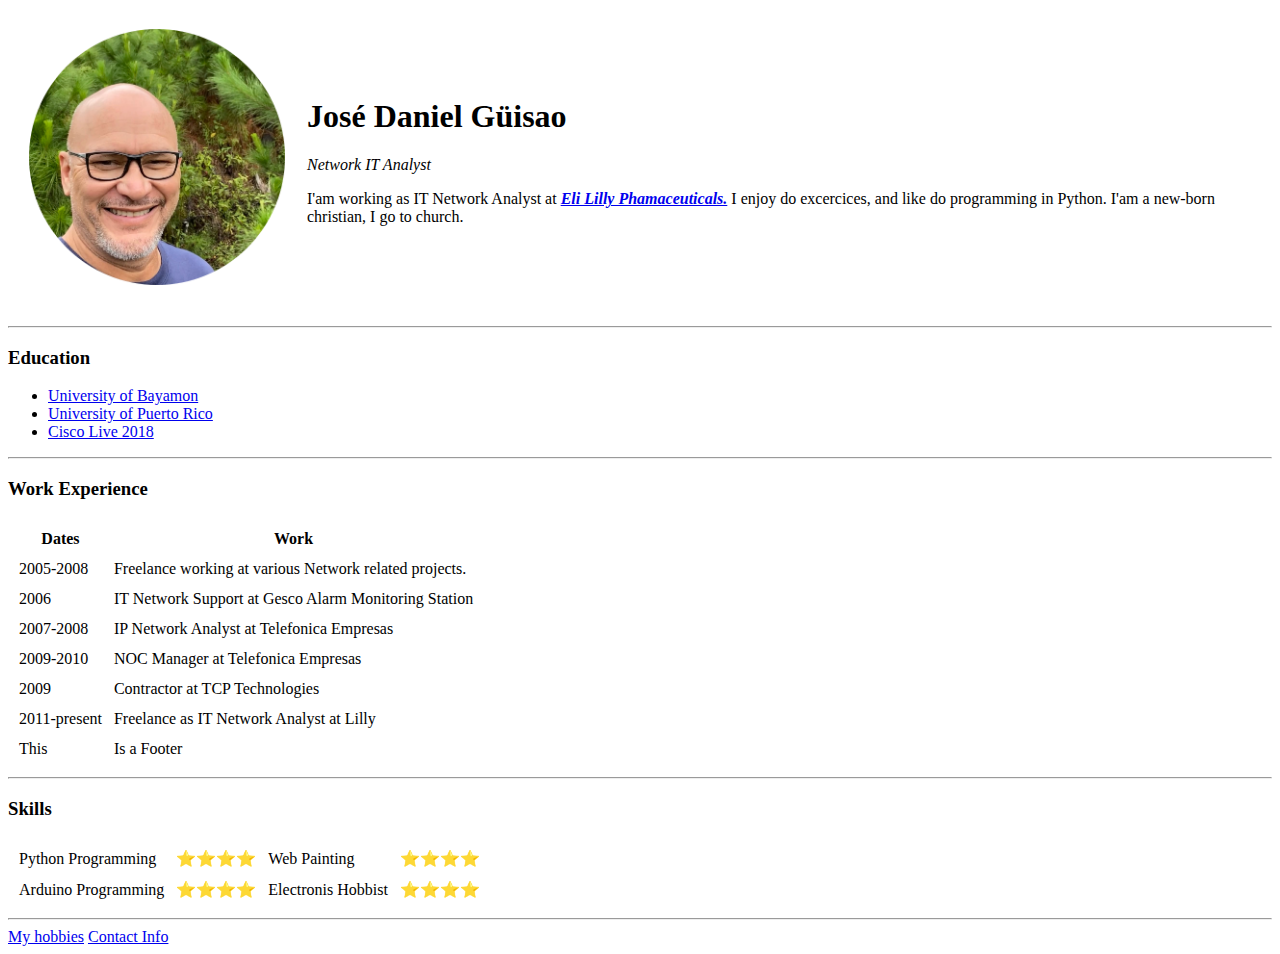
<file: index.html>
<!DOCTYPE html>
<html lang="en" dir="ltr">

  <head>
    <meta charset="utf-8">
    <title>⛪José Daniel's Personal Site</title>
    <!--<link rel="stylesheet" href="css/styles.css">-->
  </head>

  <body>
    <table cellspacing="20">
      <tr>
        <td> <img src="images/JoseGuisao_losPinos.png" alt="José Güisao at los Pinos Forest" width="256" height="256"></td>
        <td>
          <h1>José Daniel Güisao</h1>
          <p><em>Network IT Analyst</em></p>
          <p>I'am working as IT Network Analyst at <em><strong><a href="https://www.lilly.com/">Eli Lilly Phamaceuticals.</a></strong></em>
            I enjoy do excercices, and like do programming in Python. I'am a new-born christian, I go to church.
        </td>
      </tr>
    </table>


    </p>
    <hr>
    <h3>Education</h3>
    <!--Un-Ordered list tag follows -->
    <ul>
      <li>
        <a href="https://www.uprb.edu/">University of Bayamon</a>
      </li>
      <li>
        <a href="https://www.upr.edu/">University of Puerto Rico</a>
      </li>
      <li><a href="https://www.ciscolive.com/">Cisco Live 2018</a>
      </li>
    </ul>
    <hr>
    <h3>Work Experience</h3>
    <table cellspacing="10">
      <thead>
        <tr>
          <th>Dates</th>
          <th>Work</th>
        </tr>
      </thead>
      <tbody>
        <tr>
          <td>2005-2008</td>
          <td> Freelance working at various Network related projects.</td>
        </tr>
        <tr>
          <td>2006</td>
          <td>IT Network Support at Gesco Alarm Monitoring Station</td>
        <tr>
          <td>2007-2008</td>
          <td> IP Network Analyst at Telefonica Empresas</td>
        <tr>
          <td>2009-2010</td>
          <td> NOC Manager at Telefonica Empresas</td>
        <tr>
          <td>2009</td>
          <td> Contractor at TCP Technologies</td>
        <tr>
          <td>2011-present</td>
          <td> Freelance as IT Network Analyst at Lilly</td>
        </tr>
        </tr>
        </tr>
      <tfoot>
        <tr>
          <td>This</td>
          <td>Is a Footer</td>
        </tr>
      </tfoot>
      </tbody>
    </table>
    <hr>
    <h3>Skills</h3>
    <table cellspacing="10">
      <thead>
      </thead>
      <tbody>
        <tr>
          <td>Python Programming</td>
          <td>⭐⭐⭐&#11088;</td>
          <td>Web Painting</td>
          <td>⭐⭐⭐⭐</td>
        </tr>
        <tr>
          <td>Arduino Programming</td>
          <td>⭐⭐⭐⭐</td>
          <td>Electronis Hobbist</td>
          <td>⭐⭐⭐⭐</td>

        </tr>
      </tbody>
    </table>
    <hr>
    <a href="hobbies.html">My hobbies</a>
    <a href="contact-me.html">Contact Info</a>

  </body>

</html>
</file>
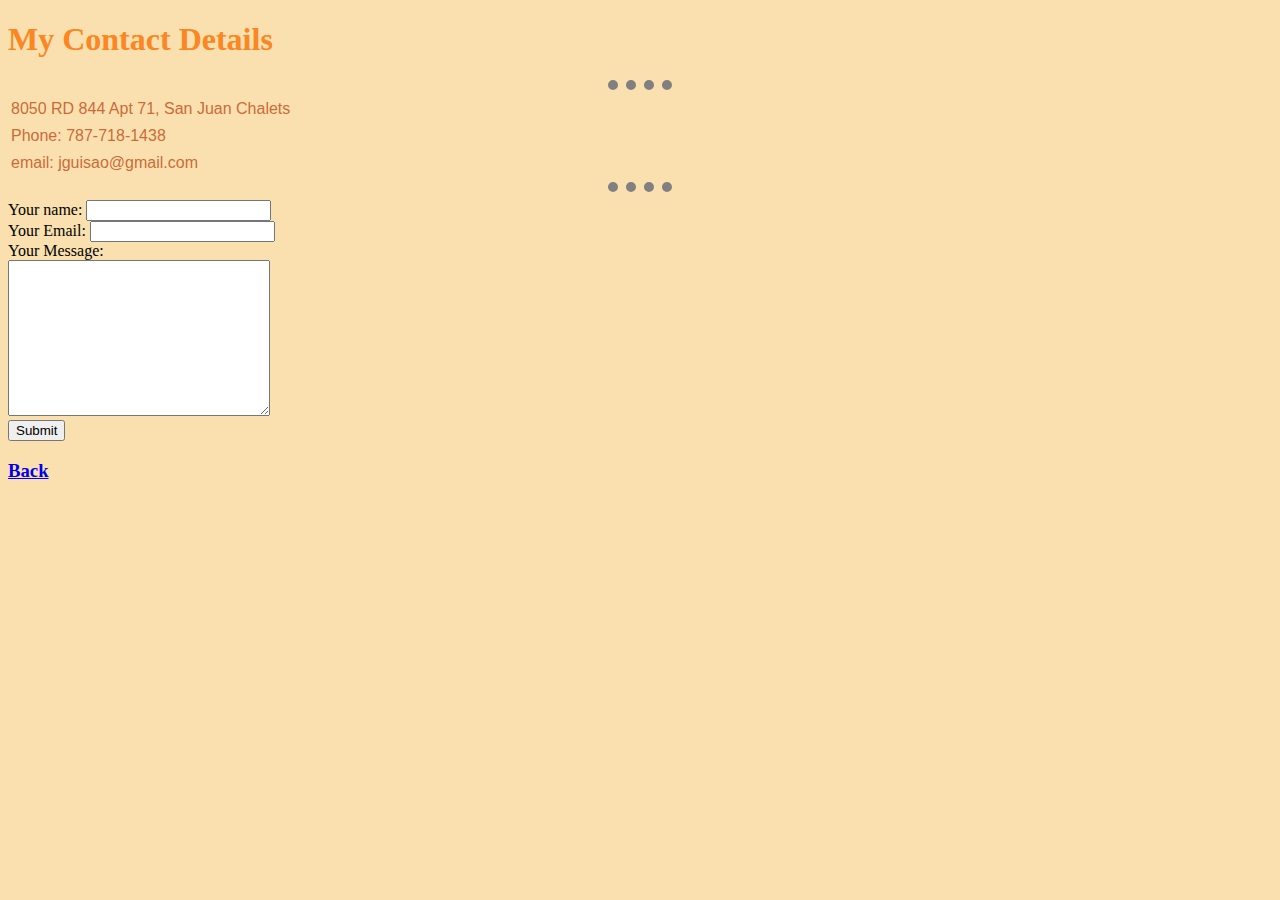
<file: contact-me.html>
<!DOCTYPE html>
<html lang="en" dir="ltr">

  <head>
    <meta charset="utf-8">
    <title>My Contact details</title>
    <link rel="stylesheet" href="css/styles.css">
  </head>

  <body>
    <h1>My Contact Details</h1>
    <hr>
    <p>8050 RD 844 Apt 71, San Juan Chalets</p>
    <p>Phone: 787-718-1438</p>
    <p>email: jguisao@gmail.com</p>
    <hr>
    <form action="mailto:info@jose.guisao.com" method="post" enctype="text/plain">
      <label>Your name:</label>
      <input type="text" name="yourName" value=""><br>
      <label>Your Email:</label>
      <input type="email" name="yourEmail" value=""><br>
      <label>Your Message:</label><br>
      <textarea name="yourMessage" rows="10" cols="30"></textarea><br>
      <input type="submit" name="">
    </form>

    <h3><a href="index.html">Back</a></h3>
  </body>

</html>
</file>
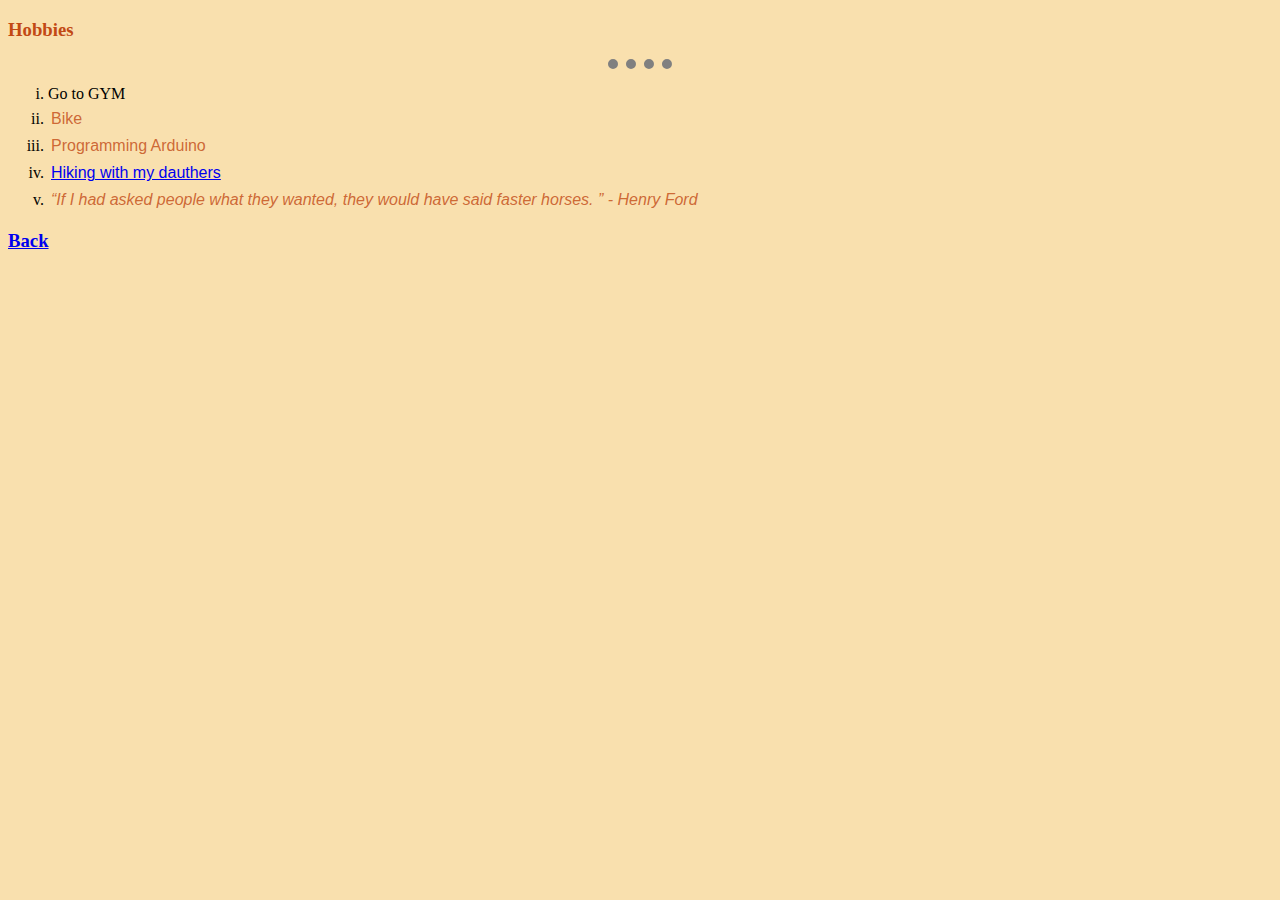
<file: hobbies.html>
<!DOCTYPE html>
<html lang="en" dir="ltr">

  <head>
    <meta charset="utf-8">
    <title>My Hobbies</title>
    <link rel="stylesheet" href="css/styles.css">
  </head>

  <body>
    <h3>Hobbies</h3>
    <hr>
    <!--Ordered list tag follows , type = {a,A,i,I,1}-->

    <ol type="i">

      <li>
        Go to GYM
      </li>
      <li>
        <p>Bike</p>
      </li>
      <li>
        <p>
          Programming Arduino
        </p>
      </li>
      <li>
        <p>
          <a href="images/haking.html">Hiking with my dauthers</a>
        </p>
      </li>
      <li>
        <p>
          <em>“If I had asked people what they wanted, they would have said faster horses. ”
            - Henry Ford </em>
        </p>
      </li>

    </ol>
    <h3> <a href="index.html">Back</a></h3>


  </body>

</html>
</file>
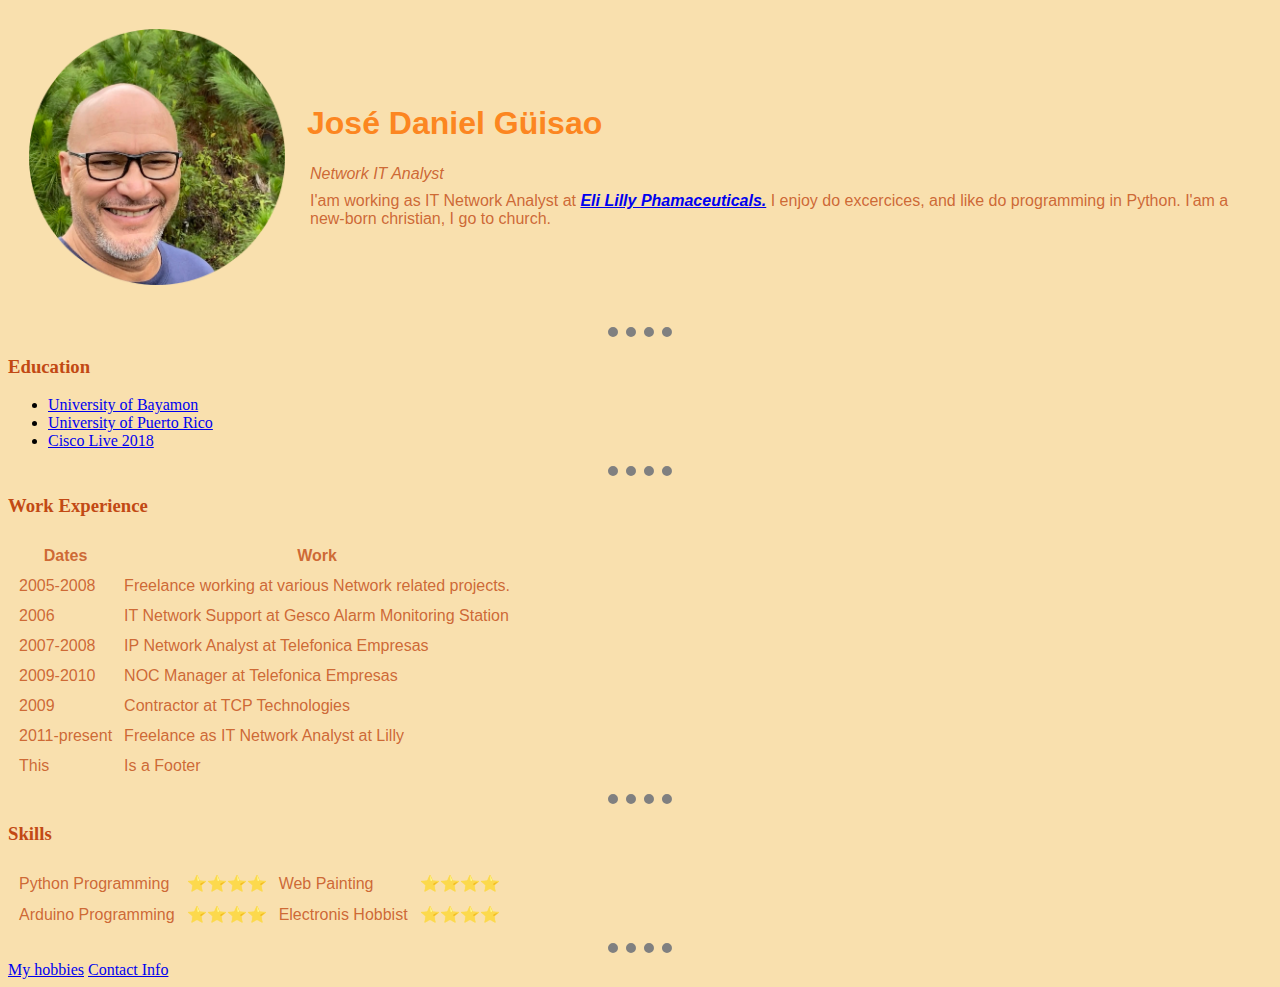
<file: index.old.html>
<!DOCTYPE html>
<html lang="en" dir="ltr">

  <head>
    <meta charset="utf-8">
    <title>⛪José Daniel's Personal Site</title>
    <link rel="stylesheet" href="css/styles.css">

  </head>

  <body>
    <table cellspacing="20">
      <tr>
        <td> <img src="images/JoseGuisao_losPinos.png" alt="José Güisao at los Pinos Forest" width="256" height="256"></td>
        <td>
          <h1>José Daniel Güisao</h1>
          <p><em>Network IT Analyst</em></p>
          <p>I'am working as IT Network Analyst at <em><strong><a href="https://www.lilly.com/">Eli Lilly Phamaceuticals.</a></strong></em>
            I enjoy do excercices, and like do programming in Python. I'am a new-born christian, I go to church.
        </td>
      </tr>
    </table>


    </p>
    <hr>
    <h3>Education</h3>
    <!--Un-Ordered list tag follows -->
    <ul>
      <li>
        <a href="https://www.uprb.edu/">University of Bayamon</a>
      </li>
      <li>
        <a href="https://www.upr.edu/">University of Puerto Rico</a>
      </li>
      <li><a href="https://www.ciscolive.com/">Cisco Live 2018</a>
      </li>
    </ul>
    <hr>
    <h3>Work Experience</h3>
    <table cellspacing="10">
      <thead>
        <tr>
          <th>Dates</th>
          <th>Work</th>
        </tr>
      </thead>
      <tbody>
        <tr>
          <td>2005-2008</td>
          <td> Freelance working at various Network related projects.</td>
        </tr>
        <tr>
          <td>2006</td>
          <td>IT Network Support at Gesco Alarm Monitoring Station</td>
        <tr>
          <td>2007-2008</td>
          <td> IP Network Analyst at Telefonica Empresas</td>
        <tr>
          <td>2009-2010</td>
          <td> NOC Manager at Telefonica Empresas</td>
        <tr>
          <td>2009</td>
          <td> Contractor at TCP Technologies</td>
        <tr>
          <td>2011-present</td>
          <td> Freelance as IT Network Analyst at Lilly</td>
        </tr>
        </tr>
        </tr>
      <tfoot>
        <tr>
          <td>This</td>
          <td>Is a Footer</td>
        </tr>
      </tfoot>
      </tbody>
    </table>
    <hr>
    <h3>Skills</h3>
    <table cellspacing="10">
      <thead>
      </thead>
      <tbody>
        <tr>
          <td>Python Programming</td>
          <td>⭐⭐⭐&#11088;</td>
          <td>Web Painting</td>
          <td>⭐⭐⭐⭐</td>
        </tr>
        <tr>
          <td>Arduino Programming</td>
          <td>⭐⭐⭐⭐</td>
          <td>Electronis Hobbist</td>
          <td>⭐⭐⭐⭐</td>

        </tr>
      </tbody>
    </table>
    <hr>
    <a href="hobbies.html">My hobbies</a>
    <a href="contact-me.html">Contact Info</a>

  </body>

</html>
</file>
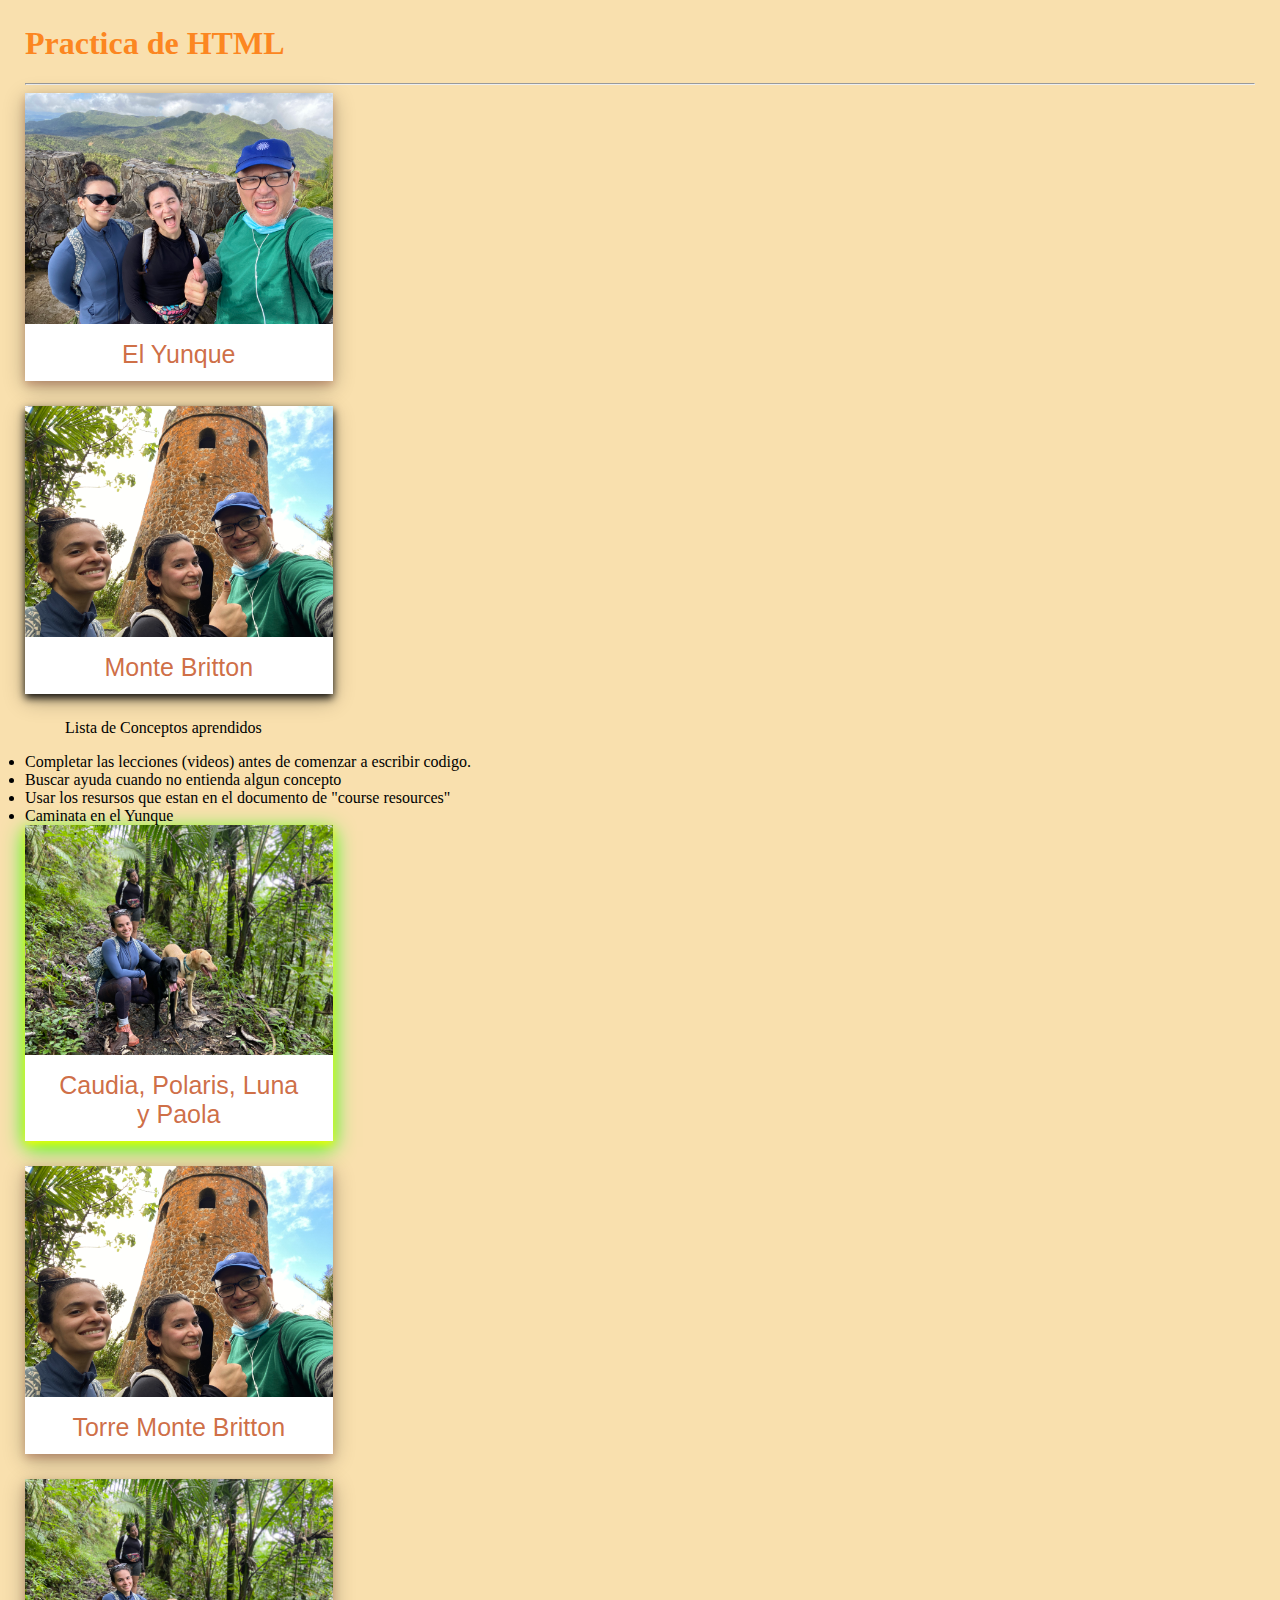
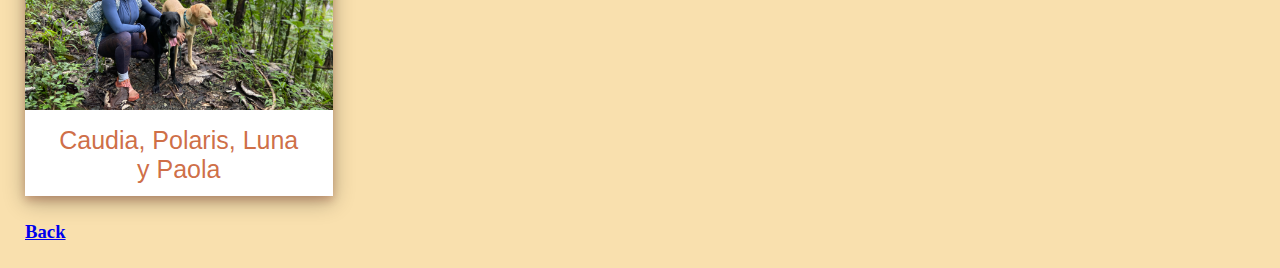
<file: images/haking.html>
<!DOCTYPE html>
<html>
  <!-- https://www.w3schools.com/css/tryit.asp?filename=trycss_ex_images_card -->



  <head>
    <meta charset="UTF-8">
    <meta name="viewport" content="width-device-width, initial-scale=1.0">
    <title>Haking</title>

    <style media="screen">
      body {
        background-color: #f9e0ae;
        margin: 25px;
      }

      h1 {
        color: #fc8621;
      }

      h3 {
        color: #c24914;
      }

      p {
        color: #c24914cc;
        font-size: 25px;
        font-family: sans-serif;
        margin: 1px 10px;
        padding: 1px;
      }

      .polaroid {
        width: 25%;
        background-color: white;
        box-shadow: [horizontal offset] [vertical offset] [blur radius] [optional spread radius] [color];
        box-shadow: 0 4px 8px 0 rgba(128, 0, 0, 0.2), 0 6px 20px 0 rgba(0, 0, 0, 0.3);
        margin-bottom: 25px;
      }

      .polaroid2 {
        width: 25%;
        background-color: white;
        box-shadow: [horizontal offset] [vertical offset] [blur radius] [optional spread radius] [color];
        box-shadow: 0 4px 8px 0 rgba(1, 0, 0, 0.9), 0 6px 20px 0 rgba(0, 0, 0, 0.3);
        margin-bottom: 25px;
      }

      .polaroid3 {
        width: 25%;
        background-color: white;
        /*box-shadow: [horizontal offset] [vertical offset] [blur radius] [optional spread radius] [color];*/
        box-shadow: 0 4px 8px 0 rgba(255, 255, 0, 0.9), 0 6px 20px 0 rgba(0, 255, 0, 0.9);
        margin-bottom: 25px;
      }

      .container {
        text-align: center;
        padding: 10px 20px;
      }
    </style>
  </head>

  <body>
    <h1>Practica de HTML</h1>
    <hr>
    <div class="polaroid">
      <img src="IMG_1440.jpg" alt="En el Yunque con C&P" style="width:100%" ;>
      <div class="container">
        <p>El Yunque</p>
      </div>
    </div>
    <div class="polaroid2">
      <img src="IMG_1445.jpg" alt="En el Yunque Con C&P" style="width:100%" ;>
      <div class="container">
        <p>Monte Britton</p>
      </div>
    </div>
    <div class="lista">
      <ul>Lista de Conceptos aprendidos</ul>
      <li>Completar las lecciones (videos) antes de comenzar a escribir codigo.</li>
      <li>Buscar ayuda cuando no entienda algun concepto</li>
      <li>Usar los resursos que estan en el documento de "course resources"</li>
      <li>Caminata en el Yunque</li>

    </div>
    <div class="polaroid3">
      <img src="IMG_1461(Edited).jpg" alt="En el Yunque Con C&P" style="width:100%" ;>
      <div class="container">
        <p>
          Caudia, Polaris, Luna y Paola
        </p>
      </div>
    </div>

    <div class="polaroid">
      <img src="IMG_1445.jpg" alt="Torre Monte Britton" style="width:100%" ;>
      <div class="container">
        <p>Torre Monte Britton</p>
      </div>
    </div>
    <div class="polaroid">
      <img src="IMG_1461(Edited).jpg" alt="Caudia, Polaris, Luna y Paola" style="width:100%" ;>
      <div class="container">
        <p>Caudia, Polaris, Luna y Paola</p>
      </div>
    </div>
    <h3><a href="../hobbies.html">Back</a></h3>
  </body>

</html>
</file>
<file: css/styles.css>
/*  body {
    background-color: #bedbbb;
  }
  /*  < !-- https: //developer.mozilla.org/en-US/docs/Web/CSS/border-style -->*/
/*
  hr {
    border-style: none;
    border-top-style: dotted;
    border-top-width: 5px;
    border-color: #8db596;
    width: 5%;
  }

/*https://colorhunt.co/palette/220072*/
/*  h1, h3 {
    color: #66bfbf;
  }

/* Esta parte es un color set de colorhunt.io
https://colorhunt.co/palette/226680
*/
body {
  background-color: #f9e0ae;
  /* #fcf8ec; */
}
p {
  color: #c24914cc;
  font-size: auto;
  font-family: sans-serif;
  margin: 5px 1px;
  padding: 2px;
}
hr {
  /*background-color: #048998;*/
  /*https://colorhunt.co/palette/65929*/
  /* #bedbbb; */
  border-style: none;
  border-top-style: dotted;
  border-top-width: 10px;
  border-color: grey;
  width: 5%;
}
tr {
  color: #c24914cc;
  font-family: sans-serif;
}
h1 {
  color: #fc8621;
}

h3 {
  color: #c24914;
}
img:hover {
  transform: scaleX(-1);
  background-color: #f9e0ae00;
  border-radius: 85px 15px 90px 17px;
  border-style:solid;
  border-color: #fc8621;
  border-width: 3px;
}

/*
      body {
      background-color: #ccffcc ;

    }

    hr {
      background-color: #bedbbb;
      border-style: none;
      height: 2px;
      width: 25%;
    }

    h1, h3 {
      color: #66bfbf;
    }

*/
</file>
